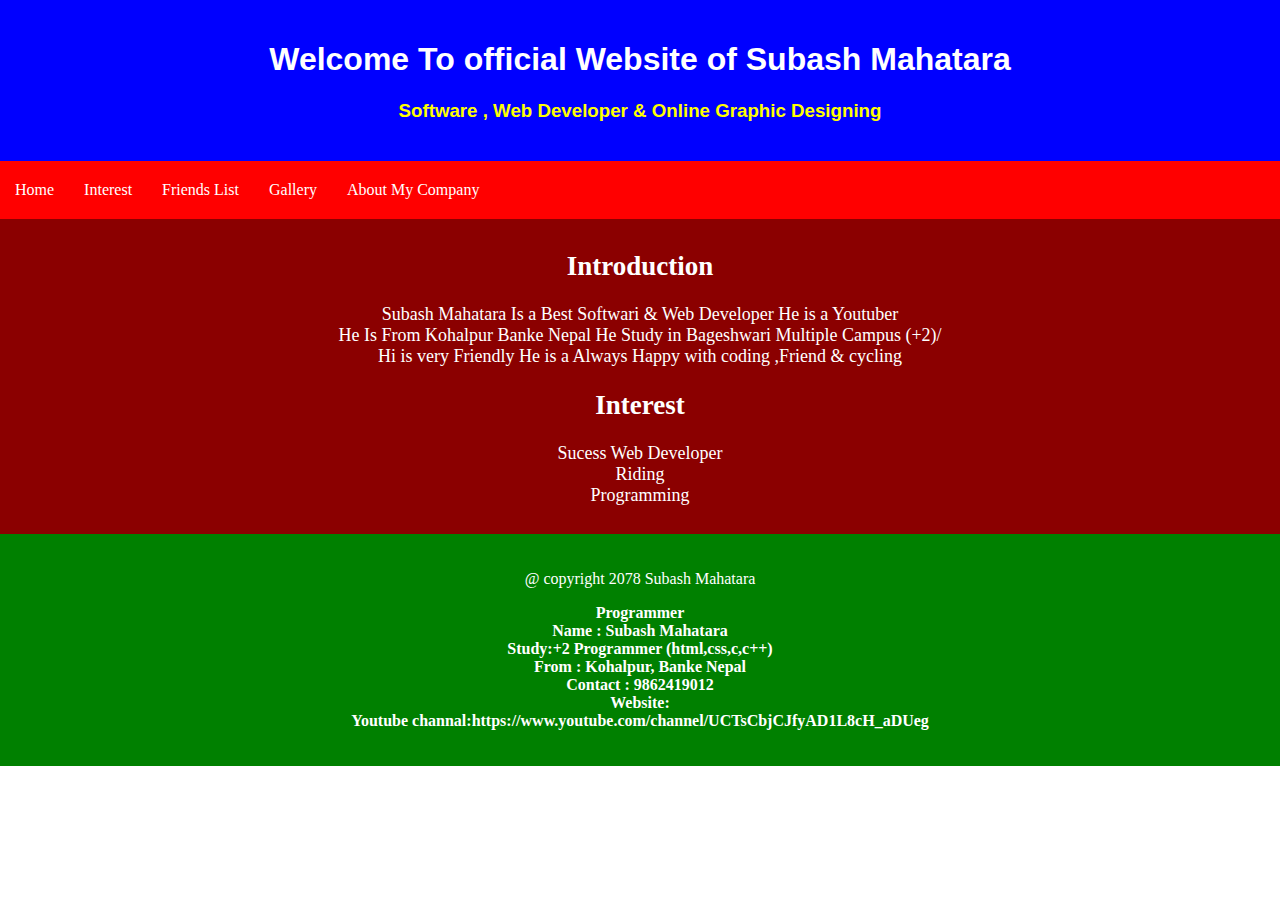
<file: index.html>
<!DOCTYPE html>
<html>
<head>
	<title> Subash Mahatara </title>
	<header>
	<h1>Welcome To  official  Website of Subash Mahatara </h1>
		
    <h3 style="color: yellow" > Software , Web Developer & Online Graphic Designing   </h3>
		</header>
<link rel="stylesheet" type="text/css" href="Style.css">


</head>
<body>
	<nav>

  <a href="index.html">Home</a>
  <a href="Interest.html">Interest</a>
  <a href="Friends List.html">Friends List</a>
  <a href="Gallery.html">Gallery</a>
  <a href="About My Company.html">About My Company </a>
</nav>

</body>


<section> 
		<div Class="row">
		<div  class="column side ">
			<h2>Introduction  </h2>

			<p> 
				 Subash Mahatara Is a Best Softwari & Web Developer He is a Youtuber <br>
				 He Is From Kohalpur Banke Nepal He Study in Bageshwari Multiple Campus (+2)/<br>
				 Hi is very Friendly He is a Always Happy with coding ,Friend & cycling <br> 
			</p>


			


		</div>
	<div  class="column middle ">
			
			
		</div>


<div  class="column middle ">
			<h2> Interest </h2>

			<p>
	 Sucess Web Developer  <br>
	 Riding <br>
	Programming<br>  

</p>

</div>
		
	
	</div>



	</div>

</section>





<footer>

<p> @ copyright 2078 Subash Mahatara </p>	



<p><b> Programmer <br>  Name : Subash Mahatara <br>Study:+2 Programmer (html,css,c,c++) <br>From : Kohalpur, Banke Nepal<br>  
   Contact : 9862419012 <br> Website:<br> Youtube channal:https://www.youtube.com/channel/UCTsCbjCJfyAD1L8cH_aDUeg<br><b></p>
</footer>


</html>
</file>
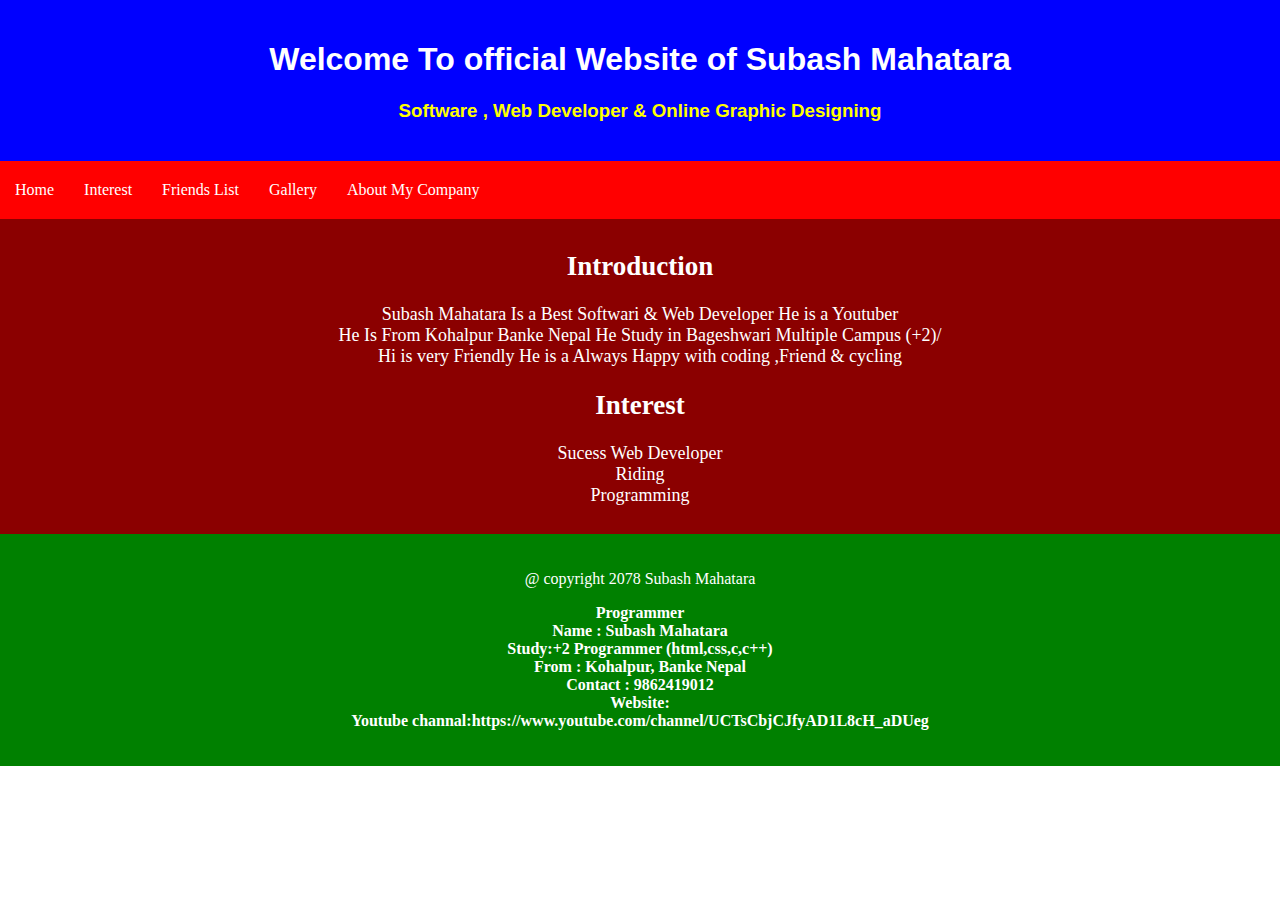
<file: About My Company.html>
<!DOCTYPE html>
<html>
<head>
	<title> Subash Mahatara</title>
	<header>
	<h1>Welcome To  official  Website of Subash Mahatara  </h1>
		
    <h3 style="color: yellow" > Software , Web Developer & Online Graphic Designing   </h3>
		</header>
<link rel="stylesheet" type="text/css" href="Style.css">


</head>
<body>
	<nav>
		
  <a href="index.html">Home</a>
  <a href="Interest.html">Interest</a>
  <a href="Friends List.html">Friends List</a>
  <a href="Gallery.html">Gallery</a>
  <a href="About My Company.html">About My Company </a>
</nav>



<section> 
		<div Class="row">
		<div  class="column side ">
			<h2>Introduction  </h2>

			<p> 
				 Subash Mahatara Is a Best Softwari & Web Developer He is a Youtuber <br>
				 He Is From Kohalpur Banke Nepal He Study in Bageshwari Multiple Campus (+2)/<br>
				 Hi is very Friendly He is a Always Happy with coding ,Friend & cycling <br> 
			</p>

		</div>

	<div  class="column middle ">
			
		</div>
	
	</div>

<div  class="column middle ">
			<h2> Interest </h2>

			<p>
	 Sucess Web Developer  <br>
	 Riding <br>
	Programming<br>  

</p>
</div>


	</div>

</section>



</body>

<footer>

<p> @ copyright 2078 Subash Mahatara </p>	



<p><b> Programmer <br>  Name : Subash Mahatara <br>Study:+2 Programmer (html,css,c,c++) <br>From : Kohalpur, Banke Nepal<br>  
   Contact : 9862419012 <br> Website:<br> Youtube channal:https://www.youtube.com/channel/UCTsCbjCJfyAD1L8cH_aDUeg<br><b></p>
</footer>

</html>
</file>
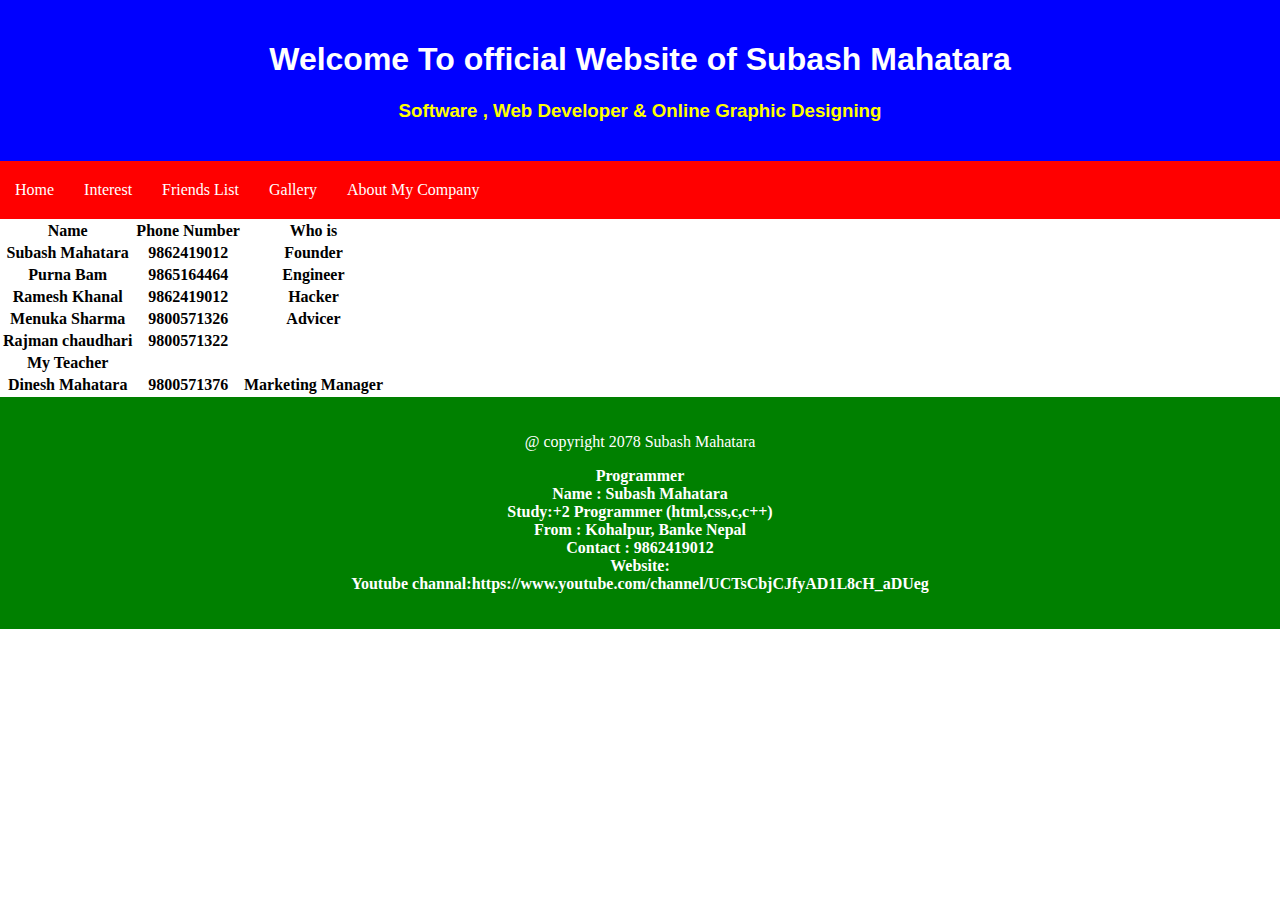
<file: Friends List.html>
<!DOCTYPE html>
<html>
<head>
	<title> Subash Mahatara </title>
	<header>
	<h1>Welcome To  official  Website of Subash Mahatara </h1>
		
     <h3 style="color: yellow" > Software , Web Developer & Online Graphic Designing   </h3>
		</header>
<link rel="stylesheet" type="text/css" href="Style.css">



</head>
<body>
	<nav>
		
  <a href="index.html">Home</a>
  <a href="Interest.html">Interest</a>
  <a href="Friends List.html">Friends List</a>
  <a href="Gallery.html">Gallery</a>
  <a href="About My Company.html">About My Company </a>
</nav>

<table>
	<tr>
		<th>Name </th>
		<th>Phone Number </th>
		<th> Who is </th>
	</tr>
<tr>
	

	<th>Subash Mahatara</th>
	<th>9862419012</th>
	<th>Founder</th>
</tr>

	</tr>
<tr>
	

	<th>Purna Bam</th>
	<th>9865164464</th>
	<th>Engineer</th>
</tr>


<tr>
	<th>Ramesh Khanal</th>
	<th>9862419012</th>
	<th>Hacker</th>
</tr>


<tr>
	<th>Menuka Sharma </th>
	<th>9800571326</th>
	<th>Advicer</th>
</tr>


<tr>
	<th> Rajman chaudhari </th>
	<th>9800571322</th>
        
</tr><th> My Teacher </th>

<tr>
	<th>Dinesh Mahatara </th>
	<th>9800571376</th>
	<th>Marketing Manager</th>
</tr>





</table>



		   <!--mathi satheko barema lekhne  -->



</table>

</body>

<footer>

<p> @ copyright 2078 Subash Mahatara</p>	



<p><b> Programmer <br>  Name : Subash Mahatara <br>Study:+2 Programmer (html,css,c,c++) <br>From : Kohalpur, Banke Nepal<br>  
   Contact : 9862419012 <br> Website:<br> Youtube channal:https://www.youtube.com/channel/UCTsCbjCJfyAD1L8cH_aDUeg<br><b></p>
</footer>

</html>
</file>
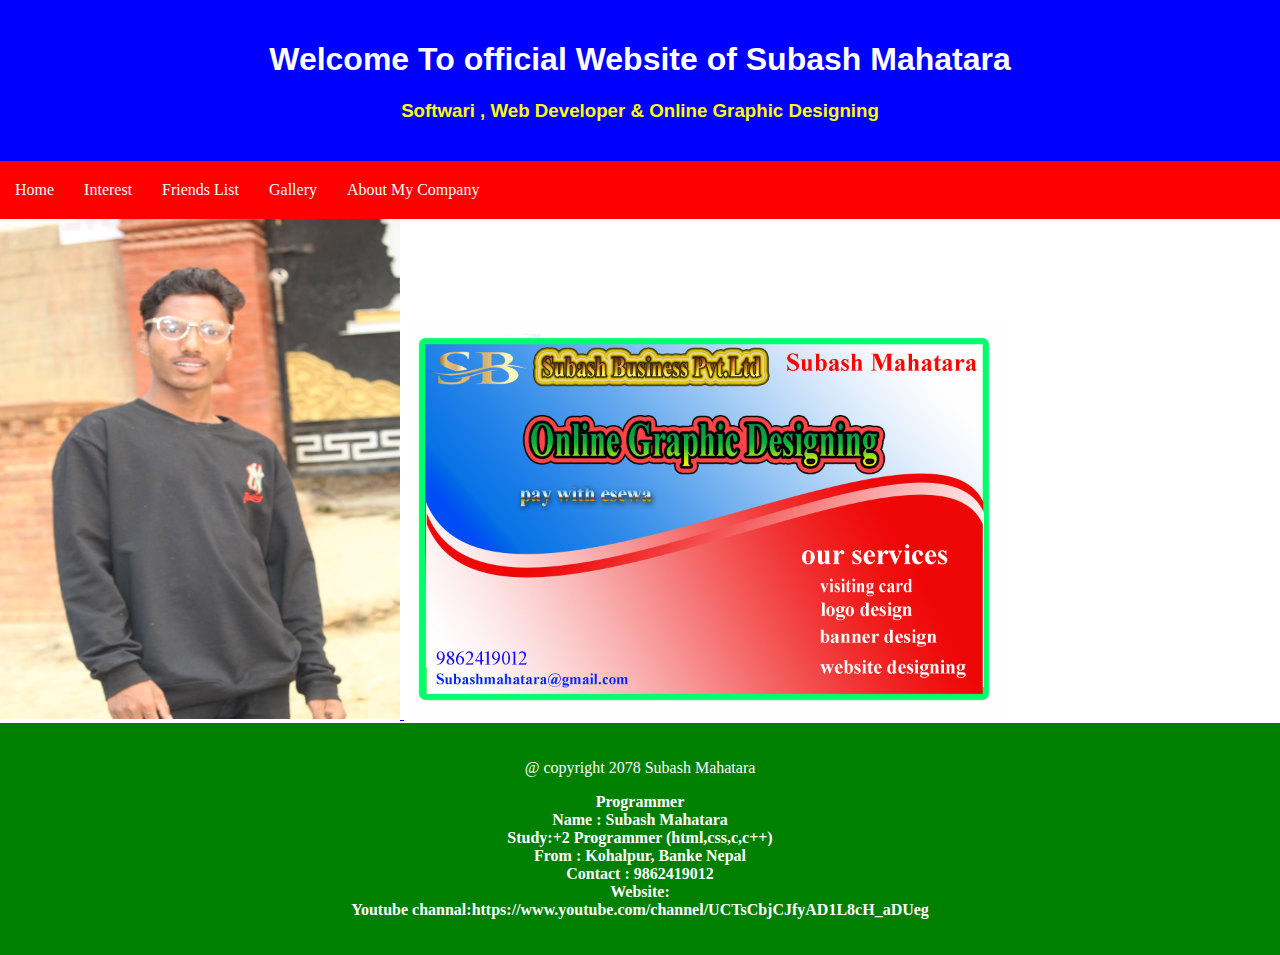
<file: Gallery.html>
<!DOCTYPE html>
<html>
<head>
<title> Subash Mahatara </title>
	<header>
	<h1>Welcome To  official  Website of Subash Mahatara </h1>
		
     <h3 style="color: yellow" > Softwari , Web Developer & Online Graphic Designing   </h3>	
		</header>
<link rel="stylesheet" type="text/css" href="Style.css">


</head>
<body>
	<nav>
		
  <a href="index.html">Home</a>
  <a href="Interest.html">Interest</a>
  <a href="Friends List.html">Friends List</a>
  <a href="Gallery.html">Gallery</a>
  <a href="About My Company.html">About My Company </a>
</nav>




	<div class="Gallery">
		
		<a href="./Images/smk.JPG" target="_blank">
			<img src="./Images/smk.JPG" width="400px" height="500px">
		</a>

		<a href="./Images/sms.jpg" target="_blank">
			<img src="./Images/sms.jpg" width="600px" height="400px">
		</a>

		




	</div>























</body>

<footer>

<p> @ copyright 2078 Subash Mahatara </p>	



<p><b> Programmer <br>  Name : Subash Mahatara <br>Study:+2 Programmer (html,css,c,c++) <br>From : Kohalpur, Banke Nepal<br>  
   Contact : 9862419012 <br> Website:<br> Youtube channal:https://www.youtube.com/channel/UCTsCbjCJfyAD1L8cH_aDUeg<br><b></p>
</footer>

</html>
</file>
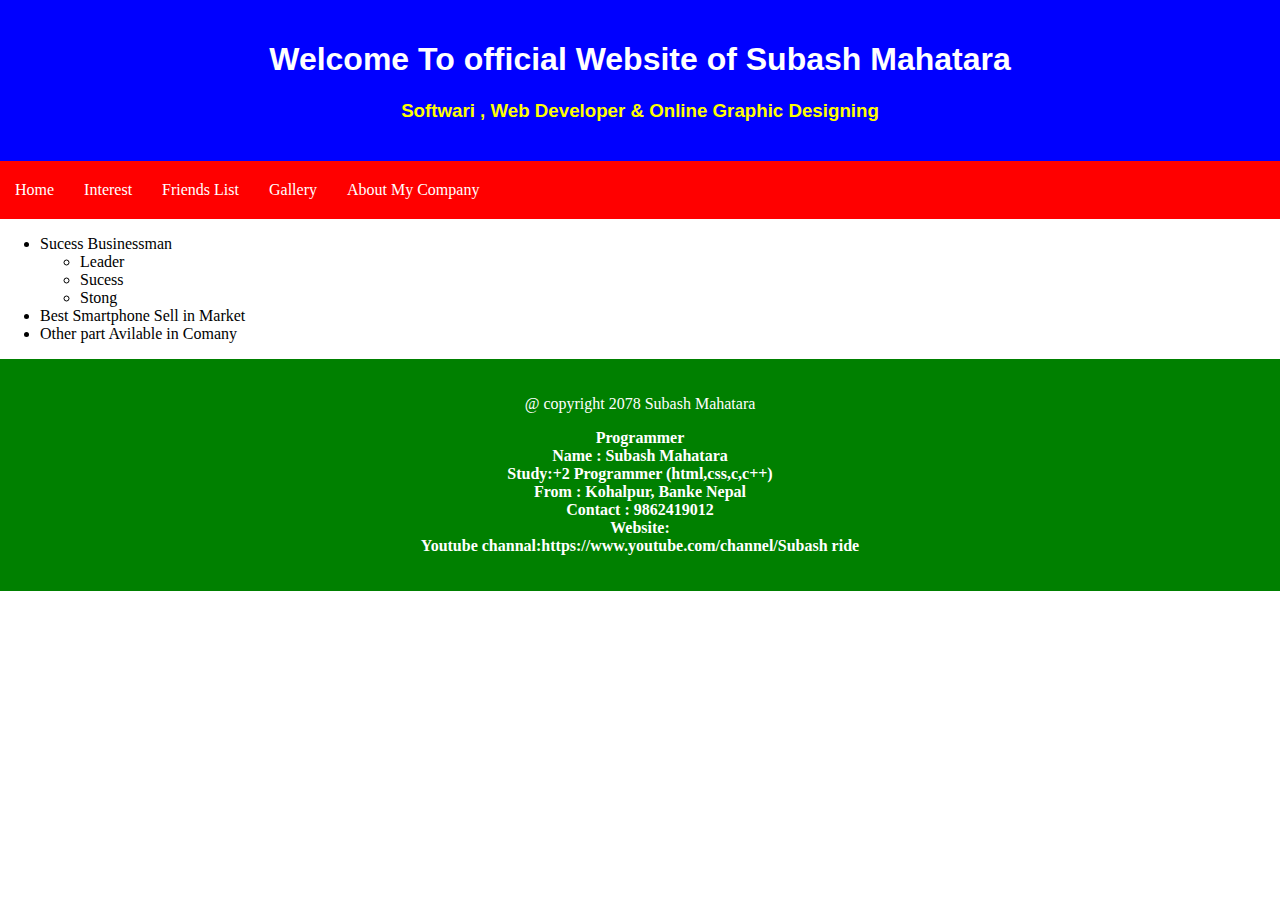
<file: Interest.html>
<!DOCTYPE html>
<html>
<head>
	<title> Subash Mahatara </title>
	<header>
	<h1>Welcome To  official  Website of Subash Mahatara </h1>
    
     <h3 style="color: yellow" > Softwari , Web Developer & Online Graphic Designing   </h3>
		</header>
<link rel="stylesheet" type="text/css" href="Style.css">



</head>
<body>
	<nav>
		
  <a href="index.html">Home</a>
  <a href="Interest.html">Interest</a>
  <a href="Friends List.html">Friends List</a>
  <a href="Gallery.html">Gallery</a>
  <a href="About My Company.html">About My Company </a>
</nav>



<ul>
	<li> Sucess Businessman

		<ul>
			<li> Leader </li>
			<li> Sucess  </li>
			<li> Stong </li>

		</ul>


	 </li>
	<li> Best Smartphone Sell in Market </li>
	<li> Other part Avilable in Comany  </li>




</ul> 



</body>

<footer>

<p> @ copyright 2078 Subash Mahatara </p>	



<p><b> Programmer <br>  Name : Subash Mahatara <br>Study:+2 Programmer (html,css,c,c++) <br>From : Kohalpur, Banke Nepal<br>  
   Contact : 9862419012 <br> Website:<br> Youtube channal:https://www.youtube.com/channel/Subash ride <br><b></p>
</footer>

</html>
</file>
<file: Style.css>
body{

	margin: 0px;
	background-color: f1f1f1;
}


header {
	background-color: blue;
	padding: 20px;
	text-align: center;
	color: white; 
	font-family: "Comic Sans Ms", Arial;
 

}

nav{
	overflow: hidden;
	background-color: red;
	


}
nav a {
	float:left;
	color: white;
	padding: 20px 15px;
	text-decoration: none; 
}
nav a:hover{
    background-color: black;
	color: white;

}

footer{
 	clear: both;
 	background-color: green;
	padding: 20px;
	text-align: center;
	color: white; 
 }
 }
.column{
	float: left;
	padding: 10px;
	text-align: left;

}

}
<div .Gallery{
	margin: 5px;
	border: 10px solid black;
	float: left;
	width: 300px;

}
dev .Gallery img{
	width: 100%;
	height: auto;
}
section{

	background-color:darkred;
	padding: 10px;
	text-align: center;
	color: white; 
	
	font-size: 18px;




}
</file>
